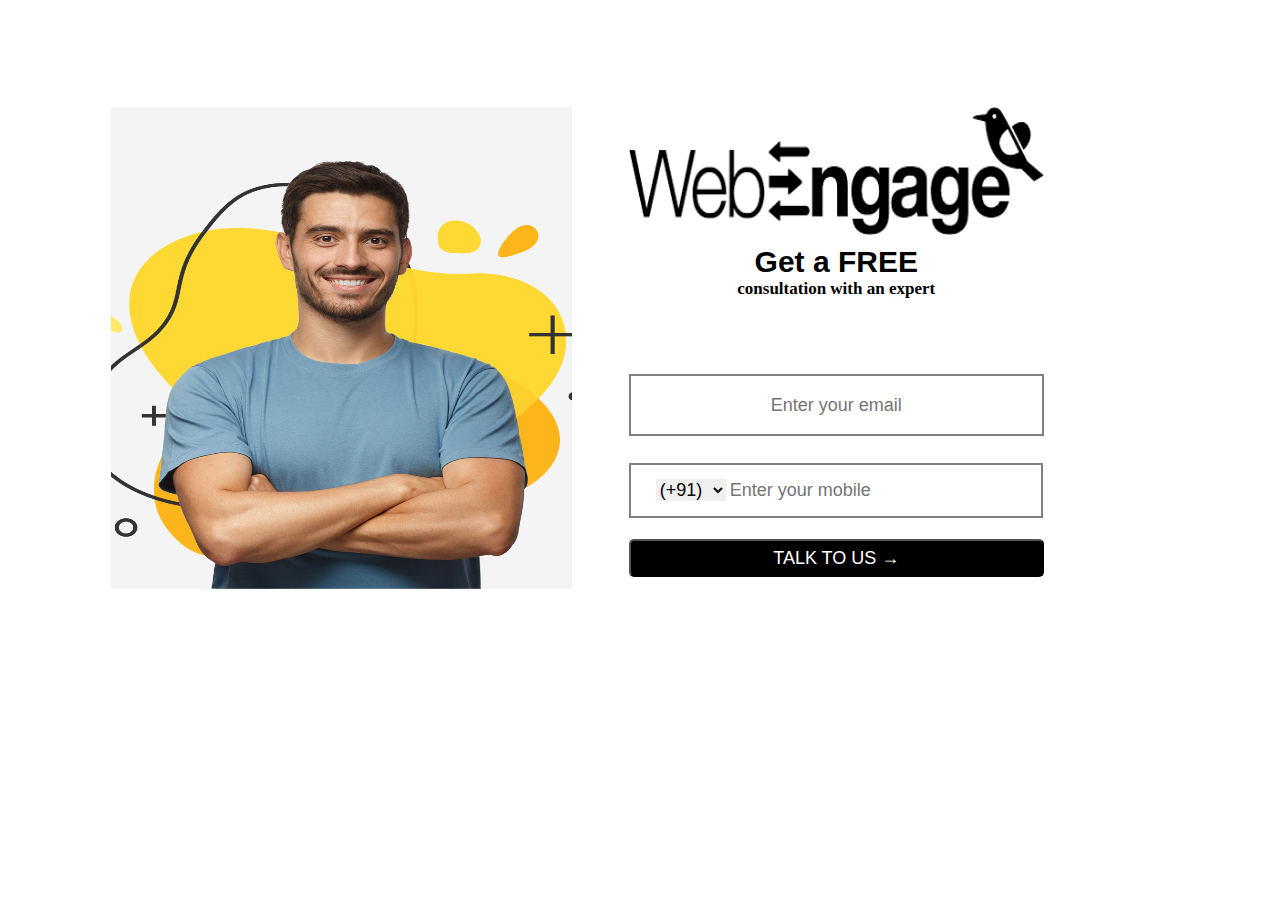
<file: index.html>
<!DOCTYPE html>
<html lang="en">

<head>
    <meta charset="UTF-8">
    <meta http-equiv="X-UA-Compatible" content="IE=edge">
    <meta name="viewport" content="width=device-width, initial-scale=1.0">
    <title>Webengage-Compaign-Executive Assignment</title>
    <link rel="stylesheet" href="./index.css" />
</head>

<body>
    <div id="parent">

        <div id="leftbox"><img id="image1" src="./Images/Image1.png" alt="men.png"></div>

        <div id="rightbox">
            <div><img class="image2" src="./Images/Image2.png" alt=""></div>
            <div style="margin-top: 10px;">
                <h1 id="Free">Get a FREE </h1>
                <p id="Free1">consultation with an expert</p>
            </div>
            <form action=""></form>
            <div>
                <input id="email" name="email" type="email" placeholder="Enter your email" oninput="EmailFun()"
                    required />
                <br />
            </div>
            <div class="phoneNumber" style="height: 200%; margin-top: -40px;width: 89%;">
                <select id="country_code" style="border: none;font-size: large;outline: none;width: 70px;"
                    onchange="Country_codeFun()">
                    <option data-countryCode="IN" value="91">(+91)</option>
                    <option data-countryCode="DZ" value="213">(+213)</option>
                    <option data-countryCode="AD" value="376">(+376)</option>
                    <option data-countryCode="AO" value="244">(+244)</option>
                    <option data-countryCode="AI" value="1264">(+1264)</option>
                    <option data-countryCode="AG" value="1268">(+1268)</option>
                    <option data-countryCode="AR" value="54">(+54)</option>
                    <option data-countryCode="AM" value="374">(+374)</option>
                    <option data-countryCode="AW" value="297">(+297)</option>
                    <option data-countryCode="AU" value="61">(+61)</option>
                    <option data-countryCode="AT" value="43">(+43)</option>
                    <option data-countryCode="AZ" value="994">(+994)</option>
                    <option data-countryCode="BS" value="1242">(+1242)</option>
                    <option data-countryCode="BH" value="973">(+973)</option>
                    <option data-countryCode="BD" value="880">(+880)</option>
                    <option data-countryCode="BB" value="1246">(+1246)</option>
                    <option data-countryCode="BY" value="375">(+375)</option>
                    <option data-countryCode="BE" value="32">(+32)</option>
                    <option data-countryCode="BZ" value="501">(+501)</option>
                    <option data-countryCode="BJ" value="229">(+229)</option>
                    <option data-countryCode="BM" value="1441">(+1441)</option>
                    <option data-countryCode="BT" value="975">(+975)</option>
                    <option data-countryCode="BO" value="591">(+591)</option>
                    <option data-countryCode="BA" value="387">(+387)</option>
                    <option data-countryCode="BW" value="267">(+267)</option>
                    <option data-countryCode="BR" value="55">(+55)</option>
                    <option data-countryCode="BN" value="673">(+673)</option>
                    <option data-countryCode="BG" value="359">(+359)</option>
                    <option data-countryCode="BF" value="226">(+226)</option>
                    <option data-countryCode="BI" value="257">(+257)</option>
                    <option data-countryCode="KH" value="855">(+855)</option>
                    <option data-countryCode="CM" value="237">(+237)</option>
                    <option data-countryCode="CA" value="1">(+1)</option>
                    <option data-countryCode="CV" value="238">(+238)</option>
                    <option data-countryCode="KY" value="1345">(+1345)</option>
                    <option data-countryCode="CF" value="236">(+236)</option>
                    <option data-countryCode="CL" value="56">(+56)</option>
                    <option data-countryCode="CN" value="86">(+86)</option>
                    <option data-countryCode="CO" value="57">(+57)</option>
                    <option data-countryCode="KM" value="269">(+269)</option>
                    <option data-countryCode="CG" value="242">(+242)</option>
                    <option data-countryCode="CK" value="682">(+682)</option>
                    <option data-countryCode="CR" value="506">(+506)</option>
                    <option data-countryCode="HR" value="385">(+385)</option>
                    <option data-countryCode="CU" value="53">(+53)</option>
                    <option data-countryCode="CY" value="90392">(+90392)</option>
                    <option data-countryCode="CY" value="357">(+357)</option>
                    <option data-countryCode="CZ" value="42">(+42)</option>
                    <option data-countryCode="DK" value="45">(+45)</option>
                    <option data-countryCode="DJ" value="253">(+253)</option>
                    <option data-countryCode="DM" value="1809">(+1809)</option>
                    <option data-countryCode="DO" value="1809">(+1809)</option>
                    <option data-countryCode="EC" value="593">(+593)</option>
                    <option data-countryCode="EG" value="20">(+20)</option>
                    <option data-countryCode="SV" value="503">(+503)</option>
                    <option data-countryCode="GQ" value="240">(+240)</option>
                    <option data-countryCode="ER" value="291">(+291)</option>
                    <option data-countryCode="EE" value="372">(+372)</option>
                    <option data-countryCode="ET" value="251">(+251)</option>
                    <option data-countryCode="FK" value="500">(+500)</option>
                    <option data-countryCode="FO" value="298">(+298)</option>
                    <option data-countryCode="FJ" value="679">(+679)</option>
                    <option data-countryCode="FI" value="358">(+358)</option>
                    <option data-countryCode="FR" value="33">(+33)</option>
                    <option data-countryCode="GF" value="594">(+594)</option>
                    <option data-countryCode="PF" value="689">(+689)</option>
                    <option data-countryCode="GA" value="241">(+241)</option>
                    <option data-countryCode="GM" value="220">(+220)</option>
                    <option data-countryCode="GE" value="7880">(+7880)</option>
                    <option data-countryCode="DE" value="49">(+49)</option>
                    <option data-countryCode="GH" value="233">(+233)</option>
                    <option data-countryCode="GI" value="350">(+350)</option>
                    <option data-countryCode="GR" value="30">(+30)</option>
                    <option data-countryCode="GL" value="299">(+299)</option>
                    <option data-countryCode="GD" value="1473">(+1473)</option>
                    <option data-countryCode="GP" value="590">(+590)</option>
                    <option data-countryCode="GU" value="671">(+671)</option>
                    <option data-countryCode="GT" value="502">(+502)</option>
                    <option data-countryCode="GN" value="224">(+224)</option>
                    <option data-countryCode="GW" value="245">(+245)</option>
                    <option data-countryCode="GY" value="592">(+592)</option>
                    <option data-countryCode="HT" value="509">(+509)</option>
                    <option data-countryCode="HN" value="504">(+504)</option>
                    <option data-countryCode="HK" value="852">(+852)</option>
                    <option data-countryCode="HU" value="36">(+36)</option>
                    <option data-countryCode="IS" value="354">(+354)</option>
                    <option data-countryCode="ID" value="62">(+62)</option>
                    <option data-countryCode="IR" value="98">(+98)</option>
                    <option data-countryCode="IQ" value="964">(+964)</option>
                    <option data-countryCode="IE" value="353">(+353)</option>
                    <option data-countryCode="IL" value="972">(+972)</option>
                    <option data-countryCode="IT" value="39">(+39)</option>
                    <option data-countryCode="JM" value="1876">(+1876)</option>
                    <option data-countryCode="JP" value="81">(+81)</option>
                    <option data-countryCode="JO" value="962">(+962)</option>
                    <option data-countryCode="KZ" value="7">(+7)</option>
                    <option data-countryCode="KE" value="254">(+254)</option>
                    <option data-countryCode="KI" value="686">(+686)</option>
                    <option data-countryCode="KP" value="850">(+850)</option>
                    <option data-countryCode="KR" value="82">(+82)</option>
                    <option data-countryCode="KW" value="965">(+965)</option>
                    <option data-countryCode="KG" value="996">(+996)</option>
                    <option data-countryCode="LA" value="856">(+856)</option>
                    <option data-countryCode="LV" value="371">(+371)</option>
                    <option data-countryCode="LB" value="961">(+961)</option>
                    <option data-countryCode="LS" value="266">(+266)</option>
                    <option data-countryCode="LR" value="231">(+231)</option>
                    <option data-countryCode="LY" value="218">(+218)</option>
                    <option data-countryCode="LI" value="417">(+417)</option>
                    <option data-countryCode="LT" value="370">(+370)</option>
                    <option data-countryCode="LU" value="352">(+352)</option>
                    <option data-countryCode="MO" value="853">(+853)</option>
                    <option data-countryCode="MK" value="389">(+389)</option>
                    <option data-countryCode="MG" value="261">(+261)</option>
                    <option data-countryCode="MW" value="265">(+265)</option>
                    <option data-countryCode="MY" value="60">(+60)</option>
                    <option data-countryCode="MV" value="960">(+960)</option>
                    <option data-countryCode="ML" value="223">(+223)</option>
                    <option data-countryCode="MT" value="356">(+356)</option>
                    <option data-countryCode="MH" value="692">(+692)</option>
                    <option data-countryCode="MQ" value="596">(+596)</option>
                    <option data-countryCode="MR" value="222">(+222)</option>
                    <option data-countryCode="YT" value="269">(+269)</option>
                    <option data-countryCode="MX" value="52">(+52)</option>
                    <option data-countryCode="FM" value="691">(+691)</option>
                    <option data-countryCode="MD" value="373">(+373)</option>
                    <option data-countryCode="MC" value="377">(+377)</option>
                    <option data-countryCode="MN" value="976">(+976)</option>
                    <option data-countryCode="MS" value="1664">(+1664)</option>
                    <option data-countryCode="MA" value="212">(+212)</option>
                    <option data-countryCode="MZ" value="258">(+258)</option>
                    <option data-countryCode="MN" value="95">(+95)</option>
                    <option data-countryCode="NA" value="264">(+264)</option>
                    <option data-countryCode="NR" value="674">(+674)</option>
                    <option data-countryCode="NP" value="977">(+977)</option>
                    <option data-countryCode="NL" value="31">(+31)</option>
                    <option data-countryCode="NC" value="687">(+687)</option>
                    <option data-countryCode="NZ" value="64">(+64)</option>
                    <option data-countryCode="NI" value="505">(+505)</option>
                    <option data-countryCode="NE" value="227">(+227)</option>
                    <option data-countryCode="NG" value="234">(+234)</option>
                    <option data-countryCode="NU" value="683">(+683)</option>
                    <option data-countryCode="NF" value="672">(+672)</option>
                    <option data-countryCode="NP" value="670">(+670)</option>
                    <option data-countryCode="NO" value="47">(+47)</option>
                    <option data-countryCode="OM" value="968">(+968)</option>
                    <option data-countryCode="PW" value="680">(+680)</option>
                    <option data-countryCode="PA" value="507">(+507)</option>
                    <option data-countryCode="PG" value="675">(+675)</option>
                    <option data-countryCode="PY" value="595">(+595)</option>
                    <option data-countryCode="PE" value="51">(+51)</option>
                    <option data-countryCode="PH" value="63">(+63)</option>
                    <option data-countryCode="PL" value="48">(+48)</option>
                    <option data-countryCode="PT" value="351">(+351)</option>
                    <option data-countryCode="PR" value="1787">(+1787)</option>
                    <option data-countryCode="QA" value="974">(+974)</option>
                    <option data-countryCode="RE" value="262">(+262)</option>
                    <option data-countryCode="RO" value="40">(+40)</option>
                    <option data-countryCode="RU" value="7">(+7)</option>
                    <option data-countryCode="RW" value="250">(+250)</option>
                    <option data-countryCode="SM" value="378">(+378)</option>
                    <option data-countryCode="ST" value="239">(+239)</option>
                </select>
                <input id="number" name="number" type="number" placeholder="Enter your mobile"
                    style="border: none;font-size: large;width: 70%;" oninput="Mobile_Fun()" required> </input>
            </div>
            <div>
                <button onclick="submit()" id="button">TALK TO US →</button>
            </div>
        </div>
    </div>
</body>

</html>

<script src="./index.js"></script>
</file>
<file: index.css>
* {
  margin: 0;
  padding: 0;
}
#parent {
  width: 80%;
  height: 600px;
  margin: 6%;
  display: flex;
  justify-content: space-evenly;
  align-items: center;
}
#parent > div {
  width: 45%;
  height: 90%;
}
#leftbox {
  background-size: cover;
  background-position-x: leftdiv;
}
#image1 {
  height: 90%;
  width: 100%;
}
#rightbox {
  display: flex;
  flex-direction: column;
  justify-content: space-evenly;
  align-items: center;
}
#Free {
  font-size: 30px;
  font-family: Arial, Helvetica, sans-serif;
}
#Free1 {
  font-weight: bold;
  font-size: 17px;
}
#email {
  border: 2px solid gray;
  font-size: large;
  text-align: center;
  height: 45%;
  width: 99%;
}

.phoneNumber {
  border: 2px solid gray;
}
#button {
  margin-top: 5%;
  border-radius: 5px;
  height: 30%;
  font-size: large;
  color: white;
  background-color: black;
}
#rightbox > div {
  width: 90%;
  height: 500%;
  text-align: center;
}
.image2 {
  width: 100%;
  height: 100%;
}

input,
button {
  width: 100%;
  height: 100%;
}
button:hover {
  cursor: pointer;
}
#number:focus {
  outline: none !important;
  border-width: 0px !important;
  border: none !important;
}

@media (min-width: 800px) and (max-width: 1100px) {
  #parent {
    width: 50%;
    height: 700px;
    padding: 20px;
    margin: auto;
    display: flex;
    flex-direction: column;
    box-shadow: rgba(0, 0, 0, 0.25) 0px 54px 55px,
      rgba(0, 0, 0, 0.12) 0px -12px 30px, rgba(0, 0, 0, 0.12) 0px 4px 6px,
      rgba(0, 0, 0, 0.17) 0px 12px 13px, rgba(0, 0, 0, 0.09) 0px -3px 5px;
  }
  #parent > div {
    width: 70%;
    height: 50%;
  }
  #country_code {
    background-color: white;
  }
}

@media (min-width: 550px) and (max-width: 800px) {
  #parent {
    width: 70%;
    height: 700px;
    padding: 20px;
    margin: auto;
    display: flex;
    flex-direction: column;
    box-shadow: rgba(0, 0, 0, 0.25) 0px 54px 55px,
      rgba(0, 0, 0, 0.12) 0px -12px 30px, rgba(0, 0, 0, 0.12) 0px 4px 6px,
      rgba(0, 0, 0, 0.17) 0px 12px 13px, rgba(0, 0, 0, 0.09) 0px -3px 5px;
  }
  #parent > div {
    width: 65%;
    height: 50%;
  }
  #country_code {
    background-color: white;
  }
}
@media (min-width: 200px) and (max-width: 550px) {
  #parent {
    width: 90%;
    height: 700px;
    padding: 20px;
    margin: auto;
    flex-direction: column;
    box-shadow: rgba(0, 0, 0, 0.25) 0px 54px 55px,
      rgba(0, 0, 0, 0.12) 0px -12px 30px, rgba(0, 0, 0, 0.12) 0px 4px 6px,
      rgba(0, 0, 0, 0.17) 0px 12px 13px, rgba(0, 0, 0, 0.09) 0px -3px 5px;
  }
  #parent > div {
    width: 80%;
    height: 50%;
  }
  #country_code {
    background-color: white;
  }
}
</file>
